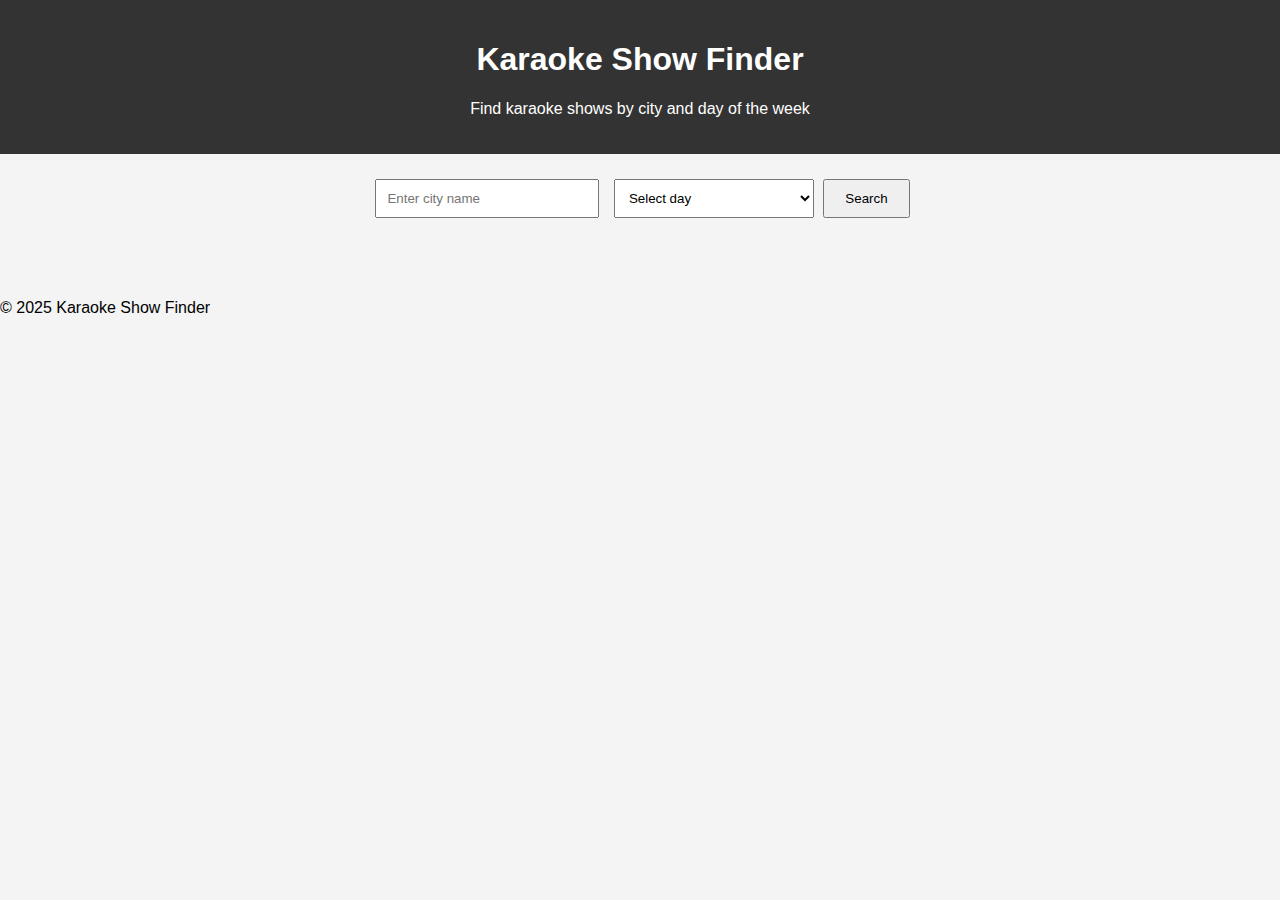
<file: index.html>
<!DOCTYPE html>
<html lang="en">
<head>
    <meta charset="UTF-8">
    <title>Karaoke Show Finder</title>
    <link rel="stylesheet" href="style.css">
</head>
<body>
    <header>
        <h1>Karaoke Show Finder</h1>
        <p>Find karaoke shows by city and day of the week</p>
    </header>
    <main>
        <section class="search">
            <form id="searchForm">
                <input type="text" id="city" placeholder="Enter city name" required>
                <select id="day">
                    <option value="">Select day</option>
                    <option value="Monday">Monday</option>
                    <option value="Tuesday">Tuesday</option>
                    <option value="Wednesday">Wednesday</option>
                    <option value="Thursday">Thursday</option>
                    <option value="Friday">Friday</option>
                    <option value="Saturday">Saturday</option>
                    <option value="Sunday">Sunday</option>
                </select>
                <button type="submit">Search</button>
            </form>
        </section>
        <section id="results" class="results">
            <!-- Show listings will appear here -->
        </section>
    </main>
    <footer>
        <p>&copy; 2025 Karaoke Show Finder</p>
    </footer>
    <script src="script.js"></script>
</body>
</html>
</file>
<file: style.css>
body {
    font-family: Arial, sans-serif;
    margin: 0;
    padding: 0;
    background: #f4f4f4;
}
header {
    background: #333;
    color: #fff;
    padding: 20px;
    text-align: center;
}
.search {
    padding: 20px;
    text-align: center;
}
.search input, .search select {
    padding: 10px;
    margin: 5px;
    width: 200px;
}
.search button {
    padding: 10px 20px;
}
.results {
    padding: 20px;
}
.show {
    background: #fff;
    margin: 10px auto;
    padding: 15px;
    border-radius: 5px;
    max-width: 600px;
    box-shadow: 0 0 5px rgba(0,0,0,0.1);
}
.show h3 {
    margin: 0 0 10px;
}
.show p {
    margin: 5px 0;
}
.show a {
    color: #007BFF;
    text-decoration: none;
}
</file>
